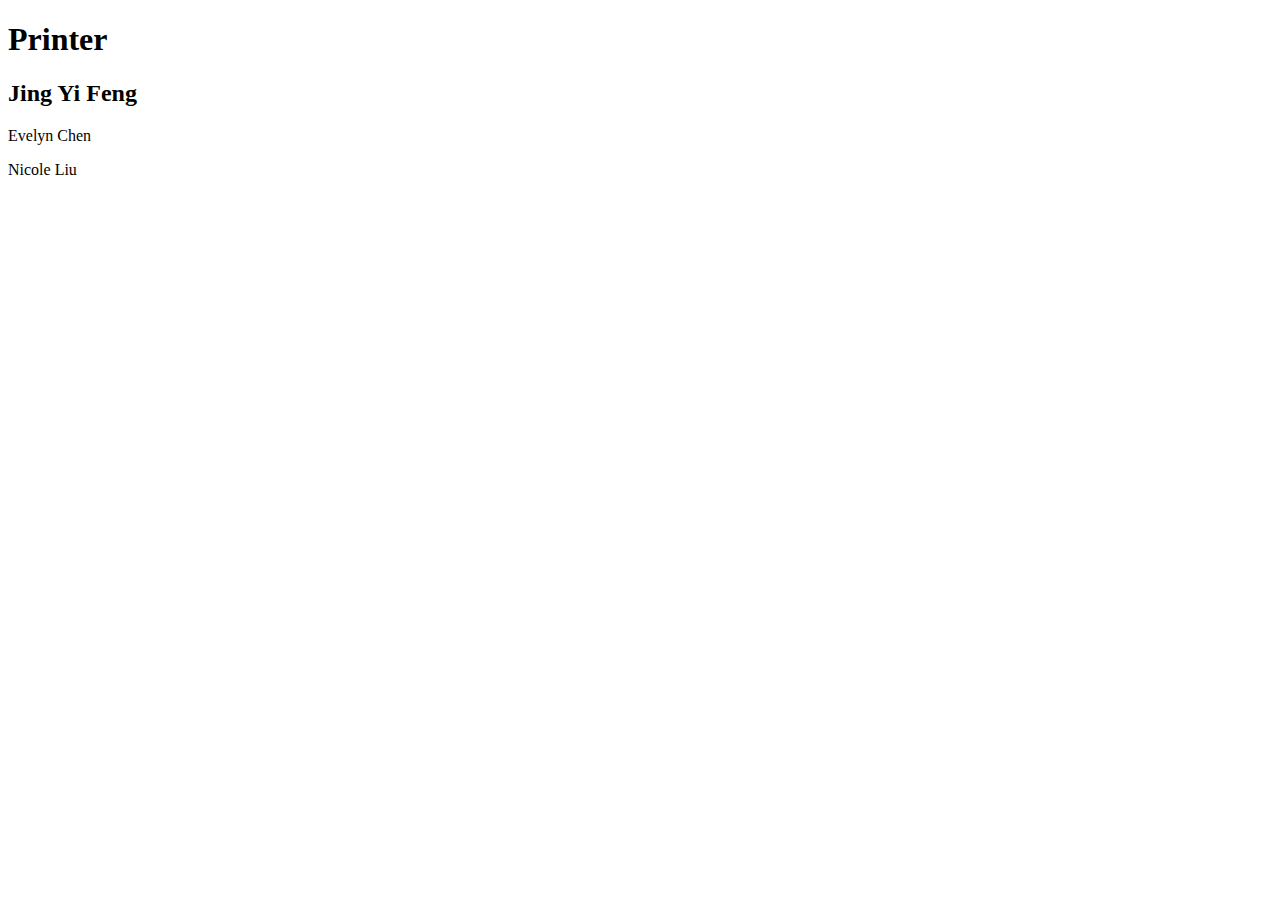
<file: hw02.html>
<!DOCTYPE html>
<html>
<!--Jing Yi Feng 
;IntroCS pd2 sec2
;HW02 -- Publishio!
2020-02-07-->
<h1>Printer</h1> <!--h1 and h2 represents the heading-->
<h2>Jing Yi Feng</h2> 
<p>Evelyn Chen</p> <!--p represents paragraph-->
<p>Nicole Liu</p>
<title>PEANUT</title> <!--title makes the tutle visible in the browser-->
</html>
</file>
